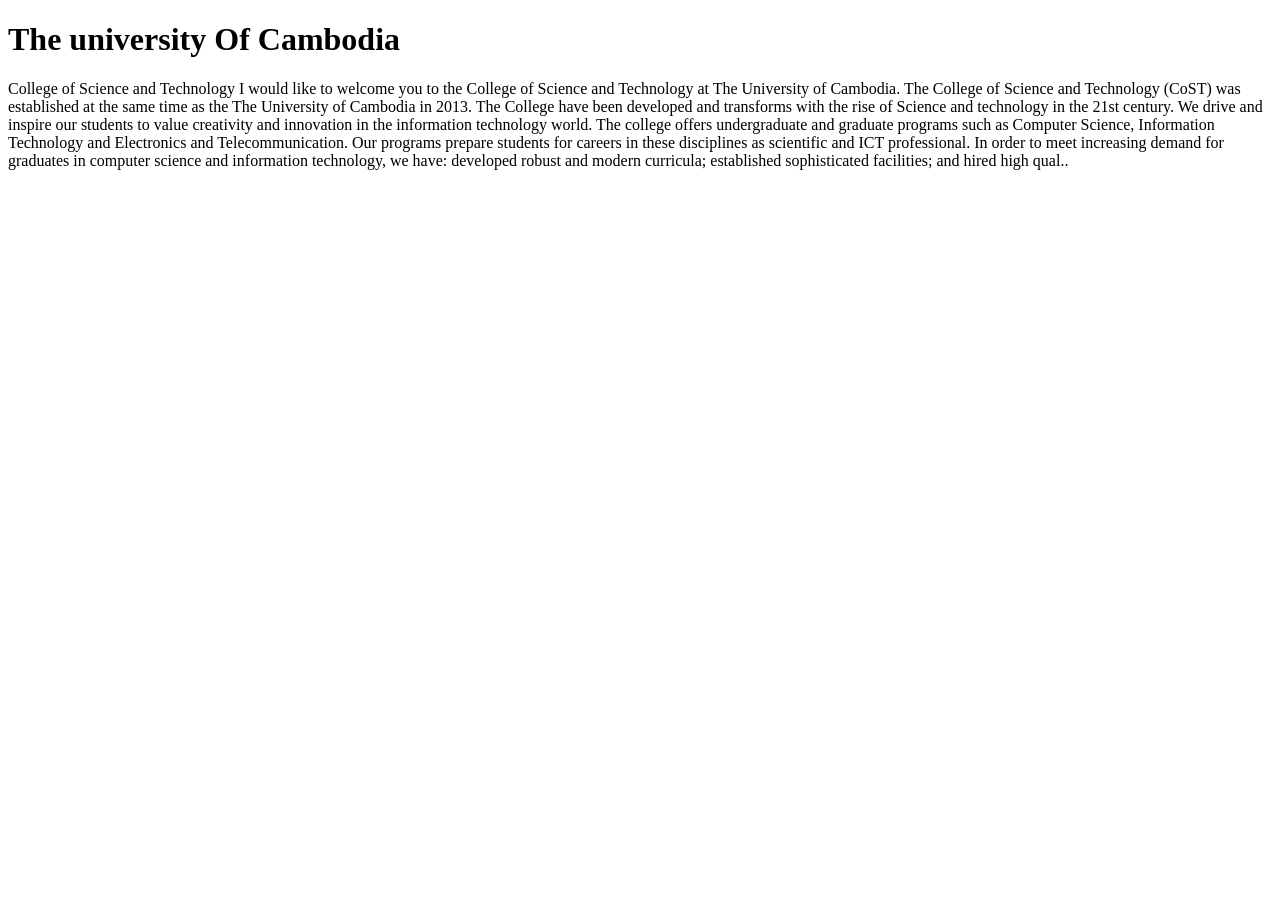
<file: ITE1001 HTML.html>
<!DOCTYPE html>
<html>
<head>
<title>Vincent ITE</title>
</head>

<body>
<h1> The university Of Cambodia </h1>
<p> College of Science and Technology I would like to welcome you to the College of Science and Technology at The University of Cambodia. The College of Science and Technology (CoST) was established at the same time as the The University of Cambodia in 2013. The College have been developed and transforms with the rise of Science and technology in the 21st century. We drive and inspire our students to value creativity and innovation in the information technology world. The college offers undergraduate and graduate programs such as Computer Science, Information Technology and Electronics and Telecommunication. Our programs prepare students for careers in these disciplines as scientific and ICT professional. In order to meet increasing demand for graduates in computer science and information technology, we have: developed robust and modern curricula; established sophisticated facilities; and hired high qual..</p>
</body>
</html>
</file>
